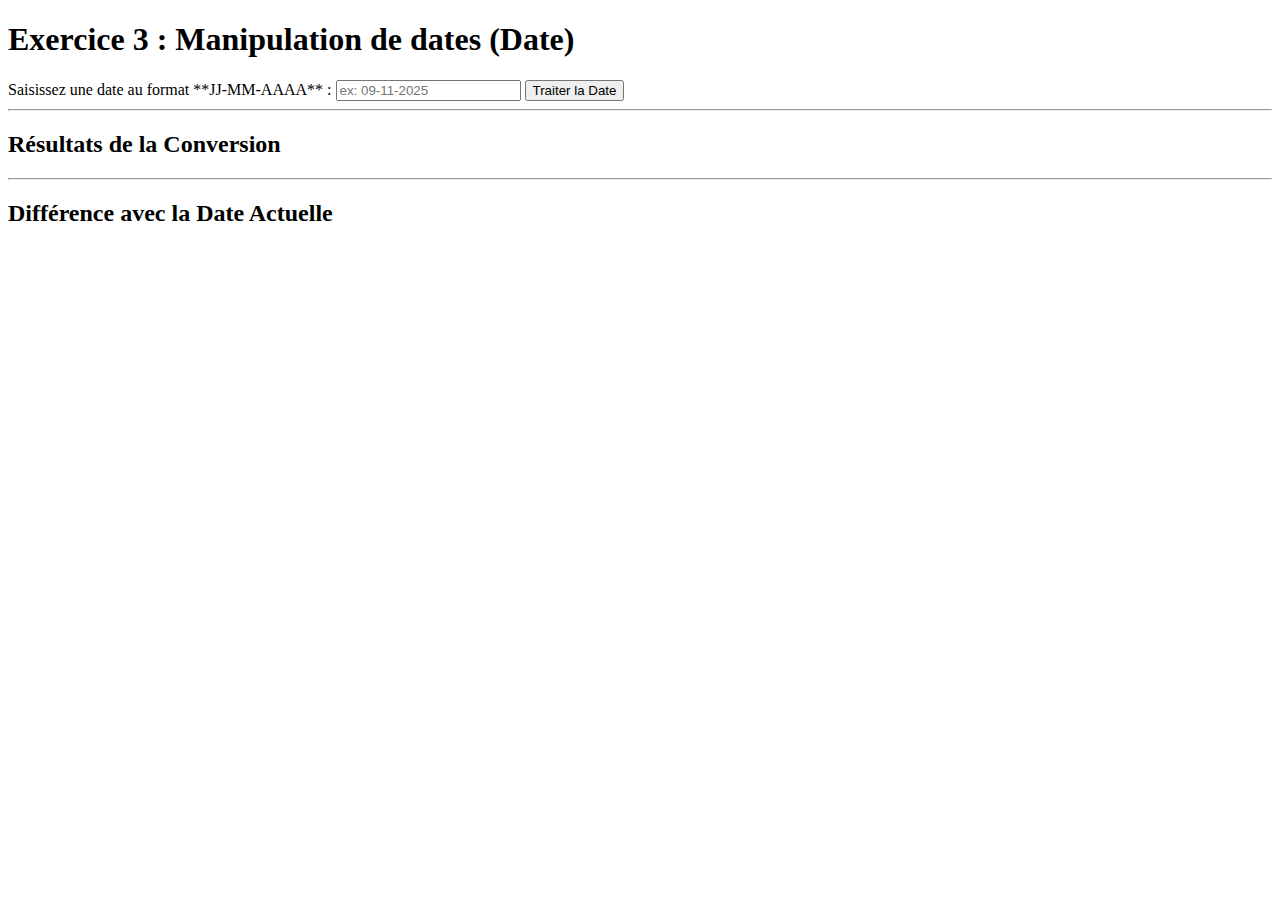
<file: Manipulation_date.html>
<!DOCTYPE html>
<html lang="en">
<head>
    <meta charset="UTF-8">
    <meta name="viewport" content="width=device-width, initial-scale=1.0">
    <title>Document</title>
</head>
<body>
    <h1>Exercice 3 : Manipulation de dates (Date)</h1>

    <form id="dateForm">
        <label for="dateSaisie">Saisissez une date au format **JJ-MM-AAAA** :</label>
        <input type="text" id="dateSaisie" name="dateSaisie" placeholder="ex: 09-11-2025" pattern="\d{2}-\d{2}-\d{4}" required>
        <button type="submit">Traiter la Date</button>
    </form>

    <hr>

    <h2>Résultats de la Conversion</h2>
    <div class="resultat">
        <p id="jour"></p>
        <p id="mois"></p>
        <p id="annee"></p>
    </div>

    <hr><h2>Différence avec la Date Actuelle</h2>
    <div id="difference">
        <p id="differenceEnJours"></p>
    </div>

    <script>
    
        document.getElementById('dateForm').addEventListener('submit', function(event) {
            event.preventDefault(); 
            
            const dateInput = document.getElementById('dateSaisie').value;
            
            const parties = dateInput.split('-'); 
            
            
            const annee = parseInt(parties[2]);
            const moisZeroIndexe = parseInt(parties[1]) - 1;const jour = parseInt(parties[0]);
            
    
            const dateObj = new Date(annee, moisZeroIndexe, jour);

            
            if (dateObj.getDate() !== jour || dateObj.getMonth() !== moisZeroIndexe || dateObj.getFullYear() !== annee) {
                document.getElementById('jour').textContent = "Erreur: La date saisie est invalide.";
                document.getElementById('mois').textContent = "";
                document.getElementById('annee').textContent = "";
                document.getElementById('differenceEnJours').textContent = "";
                return;
            }
            
            
            const anneeAffichee = dateObj.getFullYear();
        
            const moisAffiche = dateObj.getMonth() + 1; 
            const jourAffiche = dateObj.getDate();
            
            
            document.getElementById('jour').textContent = `Jour : ${jourAffiche}`;
            document.getElementById('mois').textContent = `Mois : ${moisAffiche}`;
            document.getElementById('annee').textContent = `Année : ${anneeAffichee}`;

    
            
            const dateActuelle = new Date();
            
            

            dateActuelle.setHours(0, 0, 0, 0); 
            dateObj.setHours(0, 0, 0, 0); 

            
            const differenceEnMs = dateActuelle.getTime() - dateObj.getTime();
            
            
            const msParJour = 1000 * 60 * 60 * 24;
            
            const differenceJours = Math.round(differenceEnMs / msParJour); 

            let resultatTexte;
            if (differenceJours === 0) {
                resultatTexte = "La date saisie est **Aujourd'hui**.";
            } else if (differenceJours > 0) {
                resultatTexte = `Il s'est écoulé **${differenceJours}** jour${differenceJours > 1 ? 's' : ''} depuis cette date (passée).`;
            } else {
                const joursRestants = Math.abs(differenceJours);
                resultatTexte = `Il reste **${joursRestants}** jour${joursRestants > 1 ? 's' : ''} avant cette date (future).`;
            }

            
            document.getElementById('differenceEnJours').innerHTML = resultatTexte;
        });

    </script>



</body>
</html>
</file>
